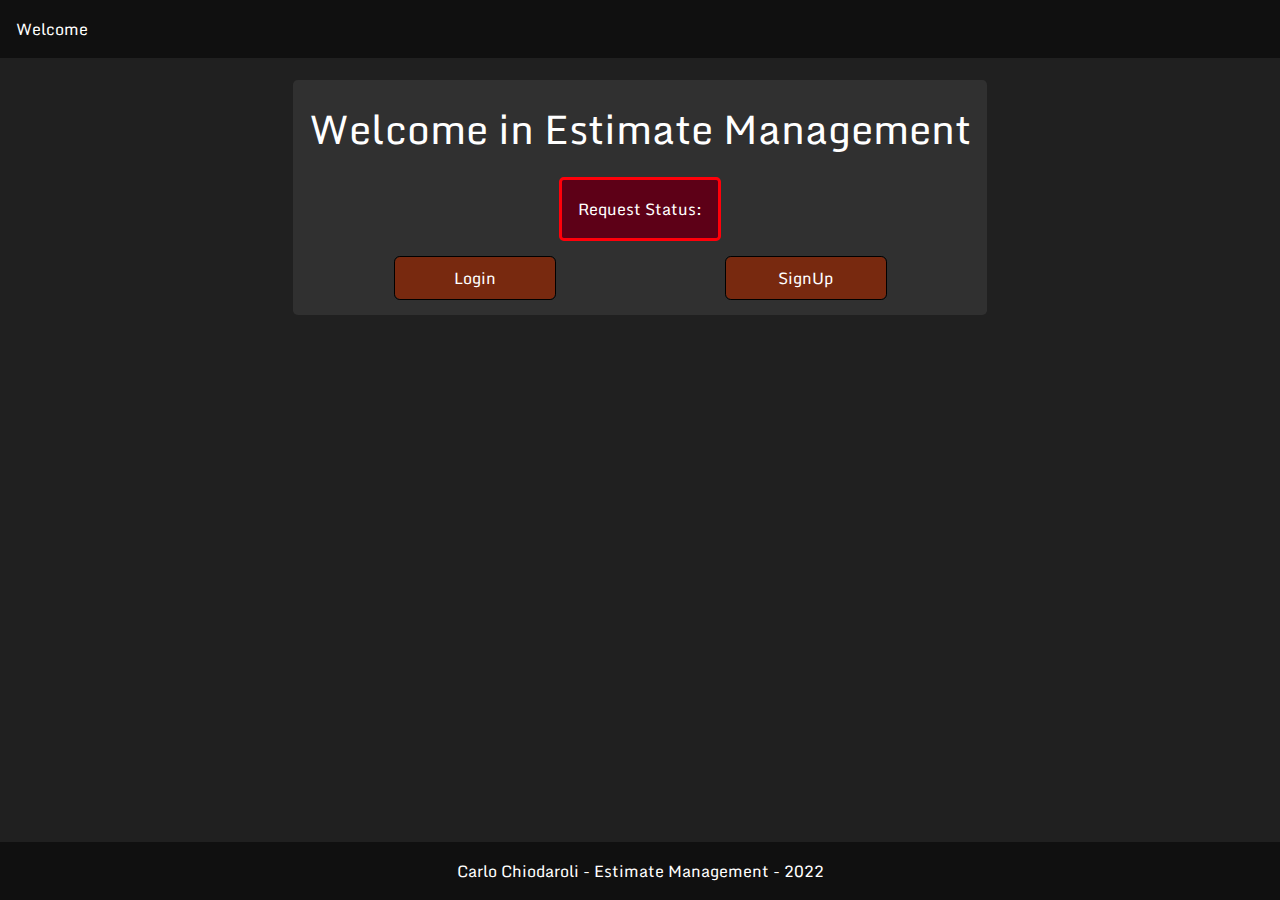
<file: src/main/webapp/index.html>
<!DOCTYPE html>
<html lang="en">
<head>
    <meta charset="UTF-8">
    <title>Benvenuto</title>
    <link rel="stylesheet" type="text/css" media="all" href="styles/common.css"/>
    <link rel="stylesheet" type="text/css" media="all" href="styles/haf.css"/>
    <link rel="stylesheet" type="text/css" media="all" href="styles/forms.css"/>
    <link rel="stylesheet" type="text/css" media="all" href="styles/login.css"/>
    <link rel="preconnect" href="https://fonts.googleapis.com">
    <link rel="preconnect" href="https://fonts.gstatic.com" crossorigin>
    <link href="https://fonts.googleapis.com/css2?family=Monda&display=swap" rel="stylesheet">
    <script src="scripts/common.js" charset="UTF-8" defer></script>
    <script src="scripts/loginManager.js" charset="UTF-8" defer></script>
</head>
<body>
    <header>
        <span>Welcome</span>
    </header>
    <main>
        <h1>Welcome in Estimate Management</h1>
        <section class="error hidden" id="errorScreen">
            <h2><span id="errorMessage"></span></h2>
            <span>Request Status: <span id="errorCode"></span></span>
        </section>
        <nav>
            <div class="my-button" id="showLogin">Login</div>
            <div class="my-button" id="showSignUp">SignUp</div>
        </nav>
        <section id="loginContainer" class="hidden">
            <form action=#>
                <h2>User Login</h2>
                <label title="Username">
                    <span>Username</span>
                    <input type="text" name="username" required>
                </label>
                <label title="Password">
                    <span>Password</span>
                    <input type="password" name="password"  required>
                </label>
                <input class="my-button submit-button" id="loginButton" type="submit" value="Login">
            </form>
        </section>
        <section id="signUpContainer" class="hidden">
            <form action=#>
                <label>
                    <span>Username</span>
                    <input type="text" name="username" required>
                </label>
                <label>
                    <span>E-Mail</span>
                    <input type="email" name="email" required>
                </label>
                <label>
                    <span>Password</span>
                    <input type="password" name="password"  required>
                </label>
                <label>
                    <span>Repeat Password</span>
                    <input type="password" name="rep-password"  required>
                </label>
                <label>
                    <span>userType</span>
                    <select name="usertype">
                        <option value="EMPLOYEE">Employee</option>
                        <option value="CLIENT">Client</option>
                    </select>
                </label>
                <input class="my-button submit-button" id="signUpButton" type="submit" value="Register">
            </form>
        </section>
    </main>
    <footer>
        <span>Carlo Chiodaroli - Estimate Management - 2022</span>
    </footer>
</body>
</html>
</file>
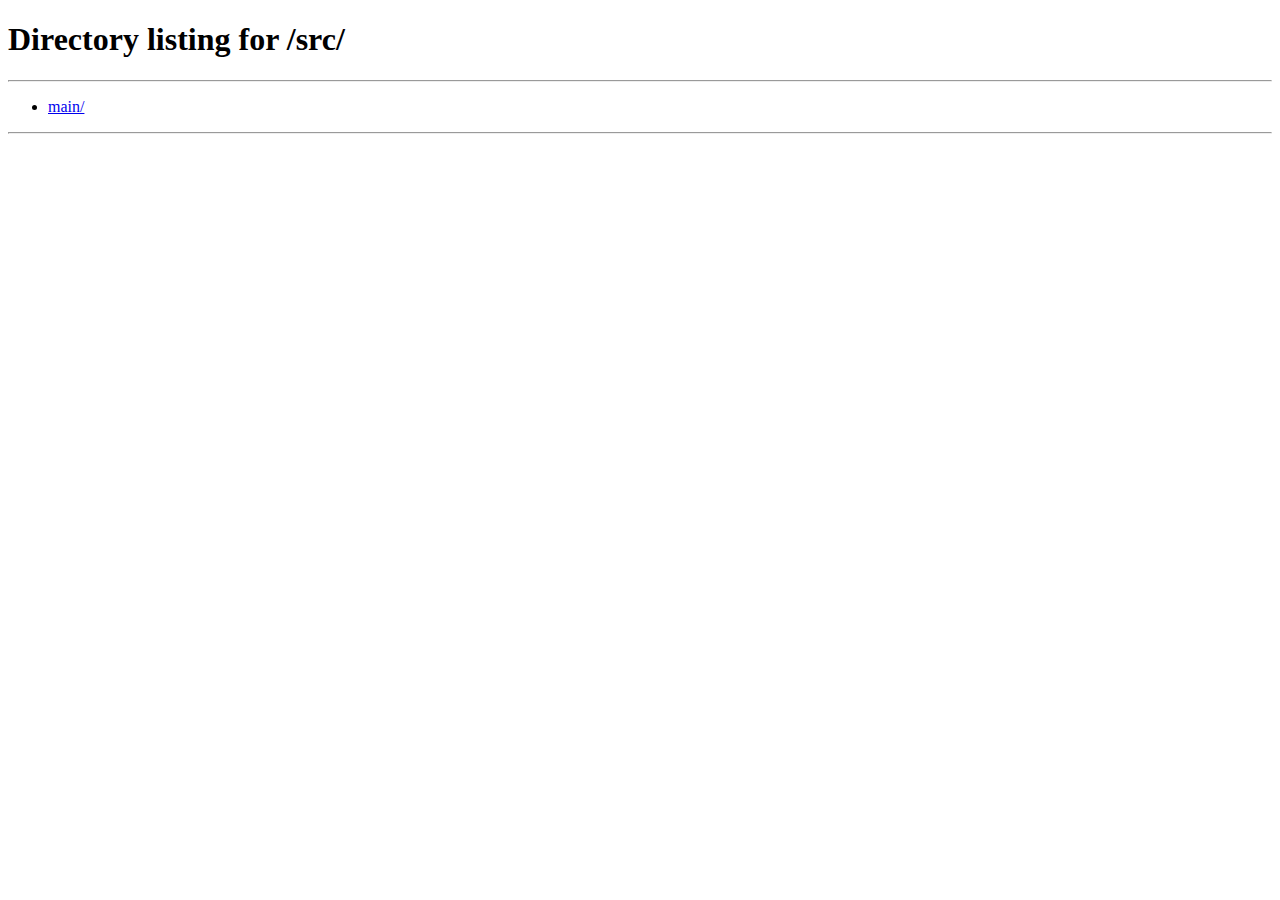
<file: src/main/webapp/employeeHomePage.html>
<!DOCTYPE html>
<html lang="en">
<head>
    <meta charset="UTF-8">
    <title>Employee Home Page</title>
    <link rel="stylesheet" type="text/css" media="all" href="styles/common.css"/>
    <link rel="stylesheet" type="text/css" media="all" href="styles/haf.css"/>
    <link rel="stylesheet" type="text/css" media="all" href="styles/tables.css"/>
    <link rel="stylesheet" type="text/css" media="all" href="styles/forms.css"/>
    <link rel="stylesheet" type="text/css" media="all" href="styles/clientHome.css"/>
    <link rel="stylesheet" type="text/css" media="all" href="styles/estimateDetail.css"/>
    <link rel="preconnect" href="https://fonts.googleapis.com">
    <link rel="preconnect" href="https://fonts.gstatic.com" crossorigin>
    <link href="https://fonts.googleapis.com/css2?family=Monda&display=swap" rel="stylesheet">
    <script src="scripts/common.js" charset="UTF-8" defer></script>
    <script src="scripts/employeeHome.js" charset="UTF-8" defer></script>
</head>
<body>
<header>
    <span>Welcome <span id="usernameWelcome"></span></span>
    <div>
        <span id="logout-button" class="my-button logout-button">Logout</span>
    </div>
</header>
<main>
    <h1>Employee Home Page</h1>
    <section class="error hidden" id="errorScreen">
        <h2><span id="errorMessage"></span></h2>
        <span>Request Status: <span id="errorCode"></span></span>
    </section>
    <section>
        <h2>Not Priced Estimates</h2>
        <dl id="notPricedList">
            <dt>
                <div>
                    <span>000</span>
                    <span class="headers">Estimate Code</span>
                </div>
                <div>
                    <span>Product</span>
                    <span class="headers">Product Name</span>
                </div>
                <div>
                    <span>15$</span>
                    <span>-</span>
                    <span class="headers">Estimate Price</span>
                </div>
                <div>
                    <a class="my-button">See details</a>
                </div>
            </dt>
            <dt>
                <span>No estimates found</span>
            </dt>
        </dl>
    </section>
    <section>
        <h2>User Estimates</h2>
        <dl id="userEstimatesList">
            <dt>
                <div>
                    <span>000</span>
                    <span class="headers">Estimate Code</span>
                </div>
                <div>
                    <span>Product</span>
                    <span class="headers">Product Name</span>
                </div>
                <div>
                    <span>15$</span>
                    <span>-</span>
                    <span class="headers">Estimate Price</span>
                </div>
                <div>
                    <a class="my-button">See details</a>
                </div>
            </dt>
            <dt>
                <span>No estimates found</span>
            </dt>
        </dl>
    </section>
</main>
<footer class="em-footer bar" th:fragment="fragment">
    <span>Carlo Chiodaroli - Estimate Management - 2022</span>
</footer>
</body>
</html>
</file>
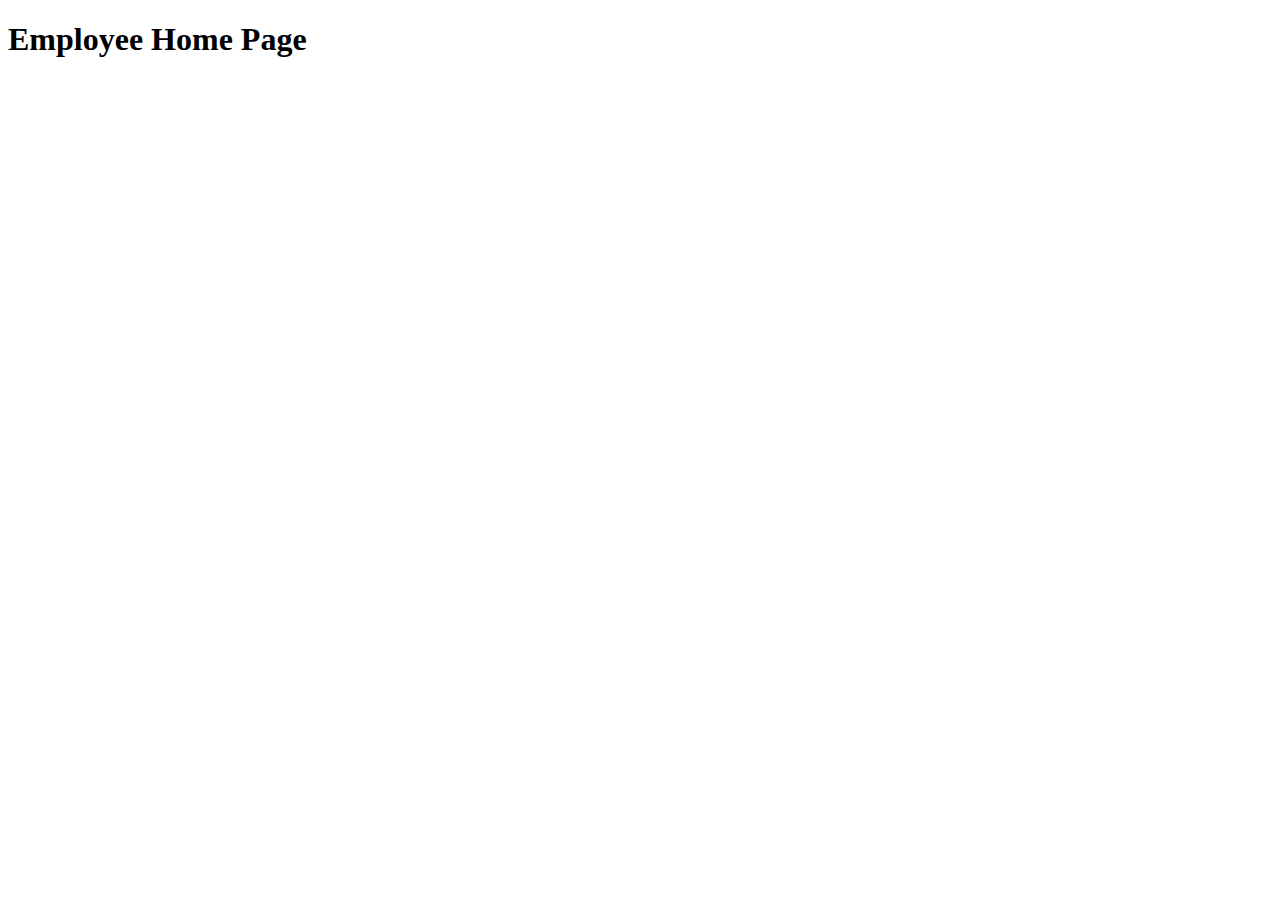
<file: src/main/webapp/WEB-INF/employeeHomePage.html>
<!DOCTYPE html>
<html lang="en">
<head>
    <meta charset="UTF-8">
    <title>Employee Home Page - EM</title>
    <link rel="stylesheet" type="text/css" media="all" th:href="${#servletContext.contextPath} + '/styles/common.css'"/>
    <link rel="stylesheet" type="text/css" media="all" th:href="${#servletContext.contextPath} + '/styles/haf.css'"/>
    <link rel="stylesheet" type="text/css" media="all" th:href="${#servletContext.contextPath} + '/styles/tables.css'"/>
    <link rel="preconnect" href="https://fonts.googleapis.com">
    <link rel="preconnect" href="https://fonts.gstatic.com" crossorigin>
    <link href="https://fonts.googleapis.com/css2?family=Monda&display=swap" rel="stylesheet">
</head>
<body>
    <div th:replace="/WEB-INF/templates/header (${session.user})"></div>
    <main>
        <h1>Employee Home Page</h1>
        <div th:replace="~{/WEB-INF/templates/estimateTable (${notPricedEstimates}, ${products}, ${'Not Priced estimates'})}" ></div>
        <div th:replace="~{/WEB-INF/templates/estimateTable (${pricedEstimates}, ${products}, ${'Priced estimates'})}" ></div>
    </main>
    <div th:replace="/WEB-INF/templates/footer"></div>
</body>
</html>
</file>
<file: src/main/webapp/styles/common.css>
:root {
    --background-lev0: #101010;
    --background-lev1: #202020;
    --background-lev2: #303030;
    --background-lev3: #404040;
    --text: white;
    --colored-text: #EE6C4D;
    --heder-hover-background: #834100;
    --accent-color: #78290f;
    --little-radius: .3em;
    --little-padding: .3em;
    --medium-padding: .5em;
    --big-padding: 1em;
    --animation-duration: 1s;
    --animation-curve: ease;
    --button-text-color: black;
}

*, *::before, *::after {
    box-sizing: border-box;
    color: var(--text);
    font-family: 'Monda', sans-serif;
    font-weight: normal;
}

body {
    place-items: center;
    background-color: var(--background-lev1);
    margin: 0;
    min-width: 30em;
    color: var(--text);
}

div {
    text-align: center;
}

a:link {
    text-decoration: none;
    color: var(--text);
}

main {
    min-width: fit-content;
    width: fit-content;
    padding: var(--big-padding) var(--big-padding);
    display: flex;
    gap: 1em;
    flex-direction: column;
    align-items: center;
    background-color: var(--background-lev2);
    border-radius: var(--little-radius);
    margin: 5em auto;
}

section {
    display: flex;
    flex-direction: column;
    gap: 1em;
    background-color: var(--background-lev1);
    padding: var(--big-padding);
    border-radius: var(--little-radius);
    width: 100%;
    vertical-align: middle;
}

section > span {
    width: fit-content;
    margin: auto;
}

h1 {
    font-size: 2.5rem;
    margin: auto;
}

.my-button {
    font-size: 1rem;
    padding: var(--medium-padding);
    width: 10em;
    background-color: var(--accent-color);
    border-radius: var(--little-radius);
    border: none;
    outline: .1em solid black;
    animation-duration: var(--animation-duration);
    animation-timing-function: var(--animation-curve);
    margin: auto;
    text-align: center;
    cursor: pointer;
}

.my-button:hover {
    outline: .1em solid greenyellow;
}

.no-hover:hover {
    outline: initial;
}

section.error {
    width: fit-content;
    background-color: #5d0017;
    color: #ff9fa6;
    border-color: #ff000a;
    border-width: 3px;
    border-style: solid;
    display: flow;
    gap: .5rem;
}

section.error > h2 {
    size: 1.5em;
    margin: auto;
}

section.green {
    background-color: #225d00;
    color: #d1ff9f;
    border-color: #08ff00;
}

.hover:hover {
    outline: .1rem solid greenyellow;
    cursor: pointer;
}

.selected {
    outline: 0.1rem solid var(--colored-text);
}

.hidden {
    display: none;
}
</file>
<file: src/main/webapp/styles/haf.css>
header {
    top: 0;
}

footer {
    bottom: 0;
    text-align: center;
}

header > span {
    text-align: left;
}

header,
footer {
    width: 100%;
    position: fixed;
    height: fit-content;
    background-color: var(--background-lev0);
    display: grid;
    grid-template-rows: auto;
    grid-auto-flow: column;
}

header > span ,
footer > span {
    padding: 1rem;
    color: white;
}

header > div ,
footer > div {
    width: fit-content;
    justify-self: end;
    margin: auto 1rem;
    display: grid;
    grid-auto-flow: column;
    gap: 1rem;
}

header > div > .my-button ,
footer > div > .my-button {
    width: fit-content;
    height: fit-content;
    border: none;
    margin: auto;
    padding: 1rem;
    color: white;
    border-radius: var(--little-radius);
    outline-color: transparent;
    background-color: transparent;
}

.home-button:hover {
    outline-color: transparent;
    background-color: darkolivegreen;
}

.logout-button:hover {
    outline-color: transparent;
    background-color: indianred;
}
</file>
<file: src/main/webapp/styles/forms.css>
form {
    display: grid;
    gap: .8rem;
    flex-direction: row;
    align-items: center;
    width: fit-content;
    margin: auto;
}

form > label {
    border-color: var(--accent-color);
    border-radius: var(--little-radius);
    display: grid;
    grid-auto-flow: column;
    gap: 1rem;
    width: 100%;
}

input:invalid {
    background-color: pink;
    color: crimson;
}

form > label > input,
form > label > select {
    border-radius: var(--little-radius);
    padding: var(--little-padding);
    min-width: 13em;
    width: fit-content;
    margin: auto 0 auto auto;
    color: black;
}

form > label > select > option {
    background-color: inherit;
    color: inherit;
}

form > label > input:focus {
    outline: none;
    border-color: greenyellow;
}

form > label > input:placeholder-shown {
    color: darkgrey;
}

form > label > span {
    width: fit-content;
    text-align: left;
    padding: var(--little-padding);
    margin: auto auto auto 0;
    font-size: 1rem;
}

form > h2 {
    font-size: 1.5rem;
    text-align: center;
    margin: auto;
}
</file>
<file: src/main/webapp/styles/login.css>
main > nav {
    display: flex;
    flex-direction: row;
    width: 100%;
}

main > nav > .my-button {
    margin: auto;
}
</file>
<file: src/main/webapp/styles/tables.css>
.em-table-container {
    width: 100%;
    display: flex;
    flex-direction: column;
    border-radius: var(--little-radius);
    padding: .5rem;
    background-color: var(--background-lev1);
}

.table-title {
    font-size: 1.5em;
    margin: auto;
    text-align: center;
}

dl {
    display: grid;
    grid-auto-flow: row;
    margin: auto;
    width: 100%;
    gap: .5rem;
}

dl > dt {
    width: inherit;
    display: flex;
    gap: 1rem;
    flex-wrap: wrap;
    background-color: var(--background-lev2);
    padding: var(--little-padding);
    border-radius: var(--little-radius);
}

dl > dt > div {
    display: flex;
    flex-direction: column;
    width: 10rem;
    margin: auto;
}

dl > dt > div > a.my-button {
    padding: var(--little-padding) calc(var(--medium-padding) * 2);
    margin: auto;
    border-radius: var(--little-radius);
    width: fit-content;
}

dl > dt > div > span {
    font-size: 1em;
}

dl > dt > div > span.headers {
    padding: 0;
    color: var(--colored-text);
    font-size: .75em;
}
</file>
<file: src/main/webapp/styles/clientHome.css>
input[type="checkbox"] {
    padding: 1rem;
    margin: auto;
    aspect-ratio: 1;
    width: 1.5rem;
    height: 1.5rem;
    background: white;
}

input[type="checkbox"]:checked {
    background: #EE6C4D;
}

form > div > .my-button {
    margin: .5rem;
}

img {
    height: 5em;
    width: 5em;
}

.content {
    display: grid;
    grid-auto-flow: row;
    align-items: center;
    background-color: var(--background-lev2);
    width: fit-content;
    padding: 1rem;
    /*margin: auto;*/
    border-radius: var(--little-radius);
}

.content > span, img {
    margin: .5rem auto;
}

.product-list {
    display: inline-flex;
    align-self: center;
    flex-wrap: wrap;
    width: 100%;
    justify-content: space-evenly;
}

.em-table > span {
    margin: .5rem auto;
}

form > fieldset > div {
    display: flex;
    gap: 1rem;
    width: fit-content;
    height: fit-content;
    margin: .5rem auto;
}

form > fieldset {
    display: grid;
    grid-template-columns: auto;
    border: none;
    padding: 0;
    width: 100%;
}
</file>
<file: src/main/webapp/styles/estimateDetail.css>
dt.detail-Body {
    display: flex;
    gap: .5rem;
    flex-direction: column;
    padding: var(--little-padding);
    width: fit-content;
    align-self: center;
    margin: auto;
}

dt.detail-Body > span,
.em-table > span {
    font-size: 1.25rem;
}

dt.detail-Body > dl > dt {
    background-color: var(--background-lev1);
}

.first-row {
    display: flex;
    gap: .5rem;
    flex-direction: row;
    width: 100%;
    margin:auto;
    background-color: var(--background-lev1);
    border-radius: var(--little-radius);
}

.first-row > div {
    margin: var(--little-padding);
    width: available;
}

.product-details {
    display: grid;
    grid-template-columns: max-content max-content;
    gap: 1rem;
    padding: .5rem;
    border-radius: var(--little-radius);
    width: fit-content;
}

.product-details > img {
    grid-area: 1 / 1 / span 2 / span 1;
    align-self: center;
    padding: var(--little-padding);
}

.product-details > div {
    display: grid;
    grid-auto-flow: row;
    height: fit-content;
}

.product-details > div > .headers {
    padding: 0;
    color: var(--colored-text);
    font-size: .75rem;
    margin: 0rem;
}

.product-details > div > span {
    padding: 0;
}

.first-row > .user-details{
    display: flex;
    flex-direction: column;
    gap: .5rem;
    padding: .5rem;
    border-radius: var(--little-radius);
    width: 100%;
}

.user-details > div {
    display: flex;
    border-radius: var(--little-radius);
    padding: .5rem;
    margin: auto;
    height: inherit;
    width: 100%;
}

.user-details > .client-detail {
    flex-direction: row;
}

.user-details > .pricing-detail {
    flex-direction: column;
}

.user-details > div > div {
    padding: var(--little-padding);
    margin: auto;
}

.user-details > div > .headers, div > .headers {
    color: var(--colored-text);
}
</file>
